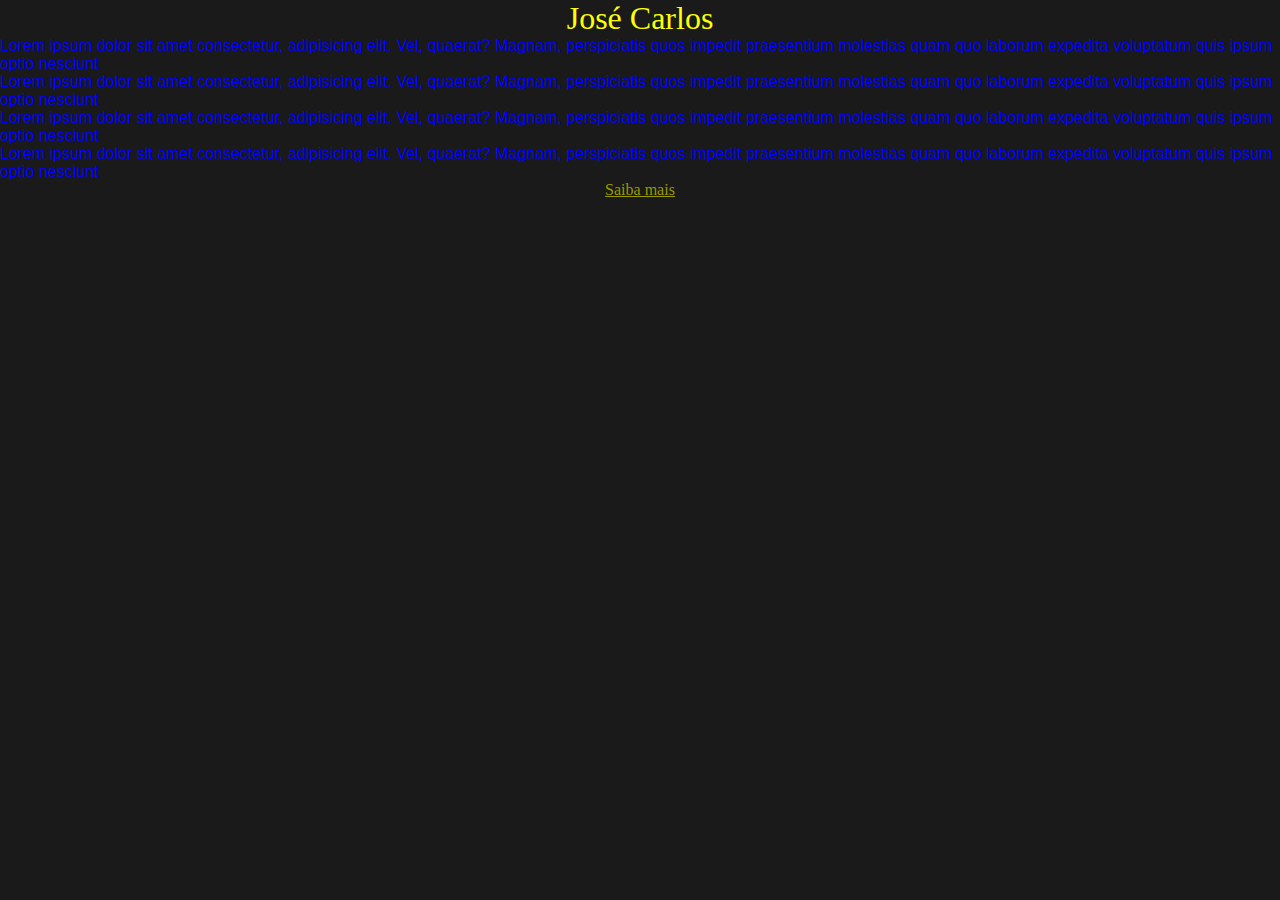
<file: index.html>
<!DOCTYPE html>
<html lang="pt-br">
<head>
    <meta charset="UTF-8">
    <meta name="viewport" content="width=device-width, initial-scale=1.0">
    <link rel="stylesheet" href="styles/main.css">
    <title>SASS</title>
</head>
<body>
    <sextion class="nodejs">
        <div class="container">
            <h1>José Carlos</h1>
            
            <p>Lorem ipsum dolor sit amet consectetur, adipisicing elit. Vel, quaerat? Magnam, perspiciatis quos impedit praesentium molestias quam quo laborum expedita voluptatum quis ipsum optio nesciunt</p>
            
            <p>Lorem ipsum dolor sit amet consectetur, adipisicing elit. Vel, quaerat? Magnam, perspiciatis quos impedit praesentium molestias quam quo laborum expedita voluptatum quis ipsum optio nesciunt</p>
            
            <p>Lorem ipsum dolor sit amet consectetur, adipisicing elit. Vel, quaerat? Magnam, perspiciatis quos impedit praesentium molestias quam quo laborum expedita voluptatum quis ipsum optio nesciunt</p>
            
            <p>Lorem ipsum dolor sit amet consectetur, adipisicing elit. Vel, quaerat? Magnam, perspiciatis quos impedit praesentium molestias quam quo laborum expedita voluptatum quis ipsum optio nesciunt</p>
            
            <div class="actions">
                <a class="btn" href="#">Saiba mais</a>
            </div>
        </div>
    </sextion>
</body>
</html>
</file>
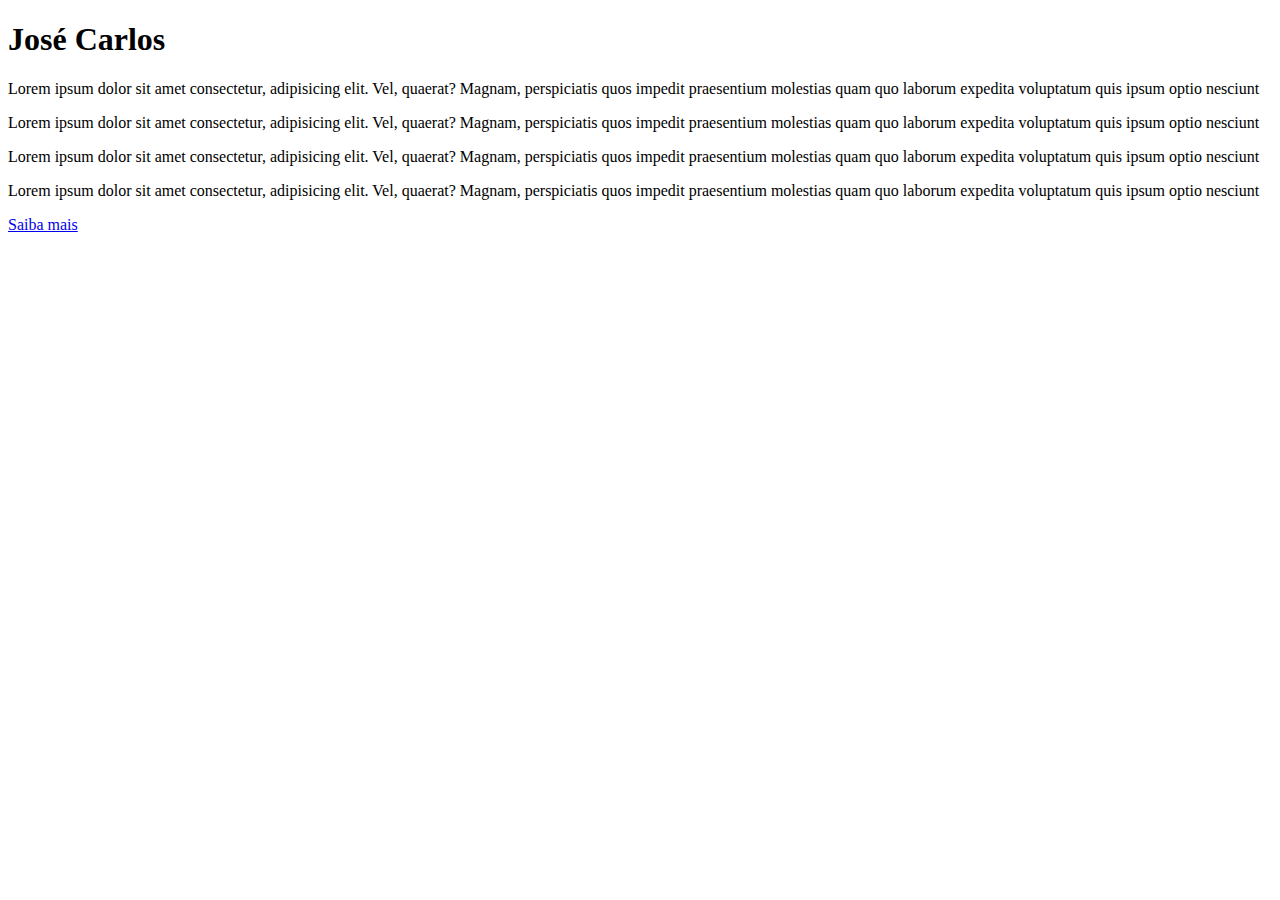
<file: treino.html>
<!DOCTYPE html>
<html lang="pt-br">
<head>
    <meta charset="UTF-8">
    <meta name="viewport" content="width=device-width, initial-scale=1.0">
    <link rel="stylesheet" href="styles/treino.scss"> <!--ESSE ARQUIVO NÃO VAI SER LIDO PELO NAVEGADOR-->
    <title>SASS</title>
</head>
<body>
    <sextion class="nodejs">
        <div class="container">
            <h1>José Carlos</h1>
            
            <p>Lorem ipsum dolor sit amet consectetur, adipisicing elit. Vel, quaerat? Magnam, perspiciatis quos impedit praesentium molestias quam quo laborum expedita voluptatum quis ipsum optio nesciunt</p>
            
            <p>Lorem ipsum dolor sit amet consectetur, adipisicing elit. Vel, quaerat? Magnam, perspiciatis quos impedit praesentium molestias quam quo laborum expedita voluptatum quis ipsum optio nesciunt</p>
            
            <p>Lorem ipsum dolor sit amet consectetur, adipisicing elit. Vel, quaerat? Magnam, perspiciatis quos impedit praesentium molestias quam quo laborum expedita voluptatum quis ipsum optio nesciunt</p>
            
            <p>Lorem ipsum dolor sit amet consectetur, adipisicing elit. Vel, quaerat? Magnam, perspiciatis quos impedit praesentium molestias quam quo laborum expedita voluptatum quis ipsum optio nesciunt</p>
            
            <div class="actions">
                <a class="btn" href="#">Saiba mais</a>
            </div>
        </div>
    </sextion>
</body>
</html>
</file>
<file: styles/main.css>
@charset "UTF-8";
/*VARIÁVEIS - No CSS tbm dá pra usar variáveis, porém havia uma época que não era possível. Só era possível com Sass.*/
/*É POSSÍVEL IMPORTAR UM ARQUIVO SASS, QUE É MUITO ÚTIL PRA SEPARAR O CONTEÚDO DO SITE*/
html,
body {
  margin: 0;
  padding: 0;
}

html {
  box-sizing: border-box;
}

*,
*::after,
*::before {
  box-sizing: inherit;
}

h1,
h2,
h3,
h4,
h5,
h6 {
  margin: 0;
  padding: 0;
}

button, [type=submit] {
  cursor: pointer;
  -webkit-appearance: button;
}

p {
  margin-inline-start: 0;
  margin-inline-end: 0;
  margin: 0;
  padding: 0;
}

code {
  font-family: source-code-pro, Menlo, Monaco, Consolas, "Courier New", monospace;
}

/* NESSE ARQUIVO CONSTA TODA A ESTILIZAÇÃO BÁSICA DA PÁGINA*/
/*FUNÇÕES*/
/*TEMOS AS FUNÇÕES DE LIGHTEN() E DARKEN(), QUE AUXILIAM NO AJUSTE DA COR*/
/* MIXIN */
/*COM O MIXIN É POSSÍVEL ESTABELECER DIVERSAS PROPRIEDADES DENTRO DE UM BLOCO DE CÓDIGOS E CHAMAR TUDO DE UMA VEZ*/
body {
  background-color: #1a1a1a;
  color: white;
}
body .container {
  /*TAMBÉM PODEMOS UTILIZAR PARÂMETROS, CASO HAJA ALGUMA EXCEÇÃO*/
  display: flex;
  justify-content: center;
  align-items: center;
  flex-direction: column; /*ESSA É A EXCEÇÃO*/
}
body .container h1 {
  color: yellow;
  font-weight: 500;
}
body .container p {
  color: blue;
  font-family: Arial;
}
body .container a {
  color: #999900;
}/*# sourceMappingURL=main.css.map */
</file>
